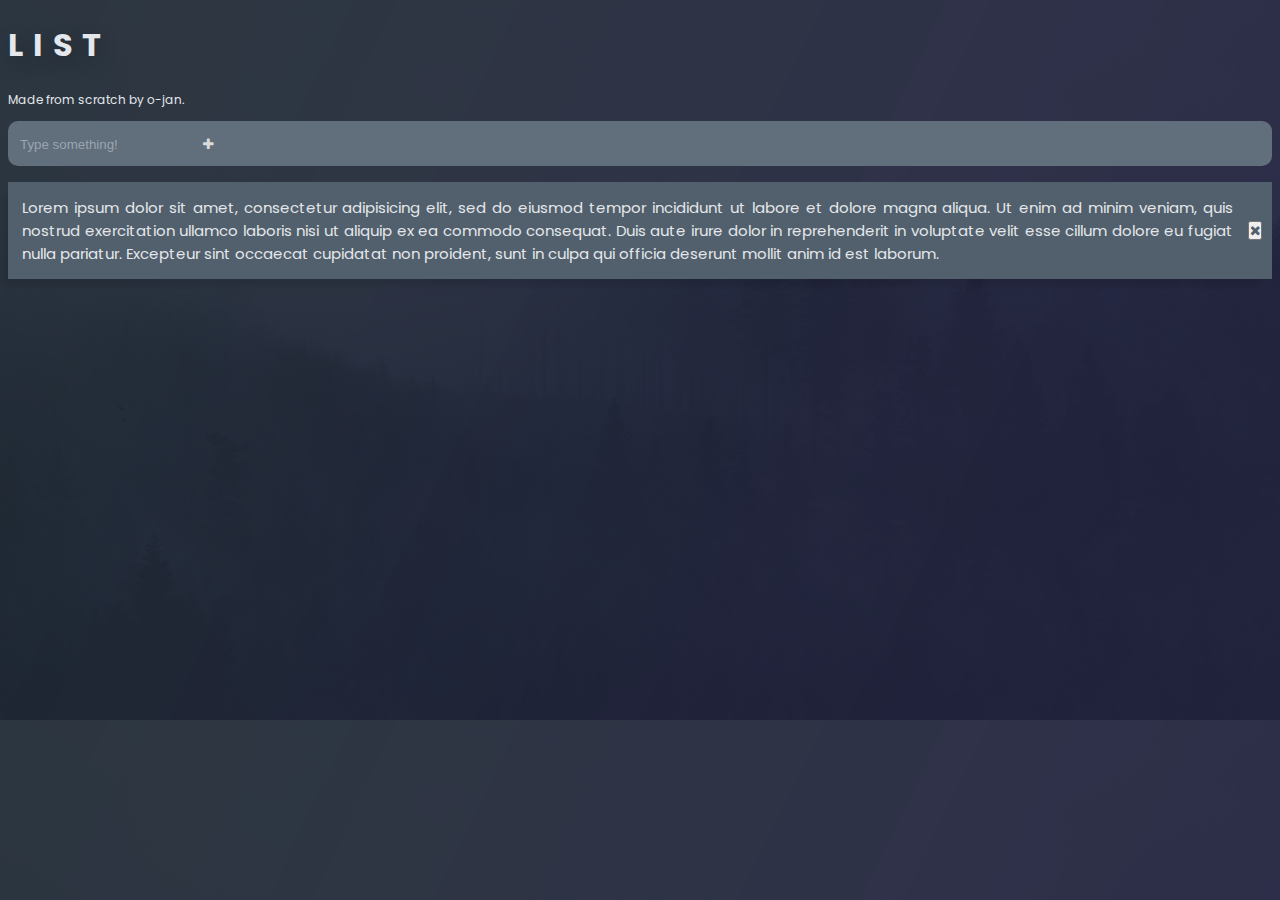
<file: 02-javascript/index.html>
<!DOCTYPE html>
<html>

<head>
	<title>Checklist</title>
	<link href="https://cdn.jsdelivr.net/npm/bootstrap@5.1.1/dist/css/bootstrap.min.css" rel="stylesheet" integrity="sha384-F3w7mX95PdgyTmZZMECAngseQB83DfGTowi0iMjiWaeVhAn4FJkqJByhZMI3AhiU" crossorigin="anonymous">
	<link rel="stylesheet" type="text/css" href="./css/index.css">
	<link rel="stylesheet" href="https://cdnjs.cloudflare.com/ajax/libs/font-awesome/4.7.0/css/font-awesome.min.css">
	<script src="./js/index.js" async></script>
</head>

<body>
	<div class="container ms-auto">
		<div class="row">
			<div class="col-3"></div>			
			<div class="col-6">
				<div class="mt-5 mb-5" id="header">
					<h1 class="text-align-left">LIST</h1>
					<p>Made from scratch by o-jan.</p>
				</div>
				<form class="d-flex justify-content-start mb-4 mt-4">
					<input class="w-100" type="text" id="shopping-input" placeholder="Type something!"/>
					<button type="submit" id="btn-add"><i class="fa fa-plus"></i></button>
				</form>

				<ul id="shopping-list">
					<li class="shopping-value">
						<span class="left">
							Lorem ipsum dolor sit amet, consectetur adipisicing elit, sed do eiusmod
							tempor incididunt ut labore et dolore magna aliqua. Ut enim ad minim veniam,
							quis nostrud exercitation ullamco laboris nisi ut aliquip ex ea commodo
							consequat. Duis aute irure dolor in reprehenderit in voluptate velit esse
							cillum dolore eu fugiat nulla pariatur. Excepteur sint occaecat cupidatat non
							proident, sunt in culpa qui officia deserunt mollit anim id est laborum.
						</span>
						<span class="right">
							<button class="btn" id="initial"><i class="fa fa-close"></i></button>
						</span>
					</li>
				</ul>
			</div>			
			<div class="col-3"></div>			
		</div>
	</div>

	
</body>



<script src="https://cdn.jsdelivr.net/npm/bootstrap@5.1.1/dist/js/bootstrap.bundle.min.js" integrity="sha384-/bQdsTh/da6pkI1MST/rWKFNjaCP5gBSY4sEBT38Q/9RBh9AH40zEOg7Hlq2THRZ" crossorigin="anonymous"></script>
</html>
</file>
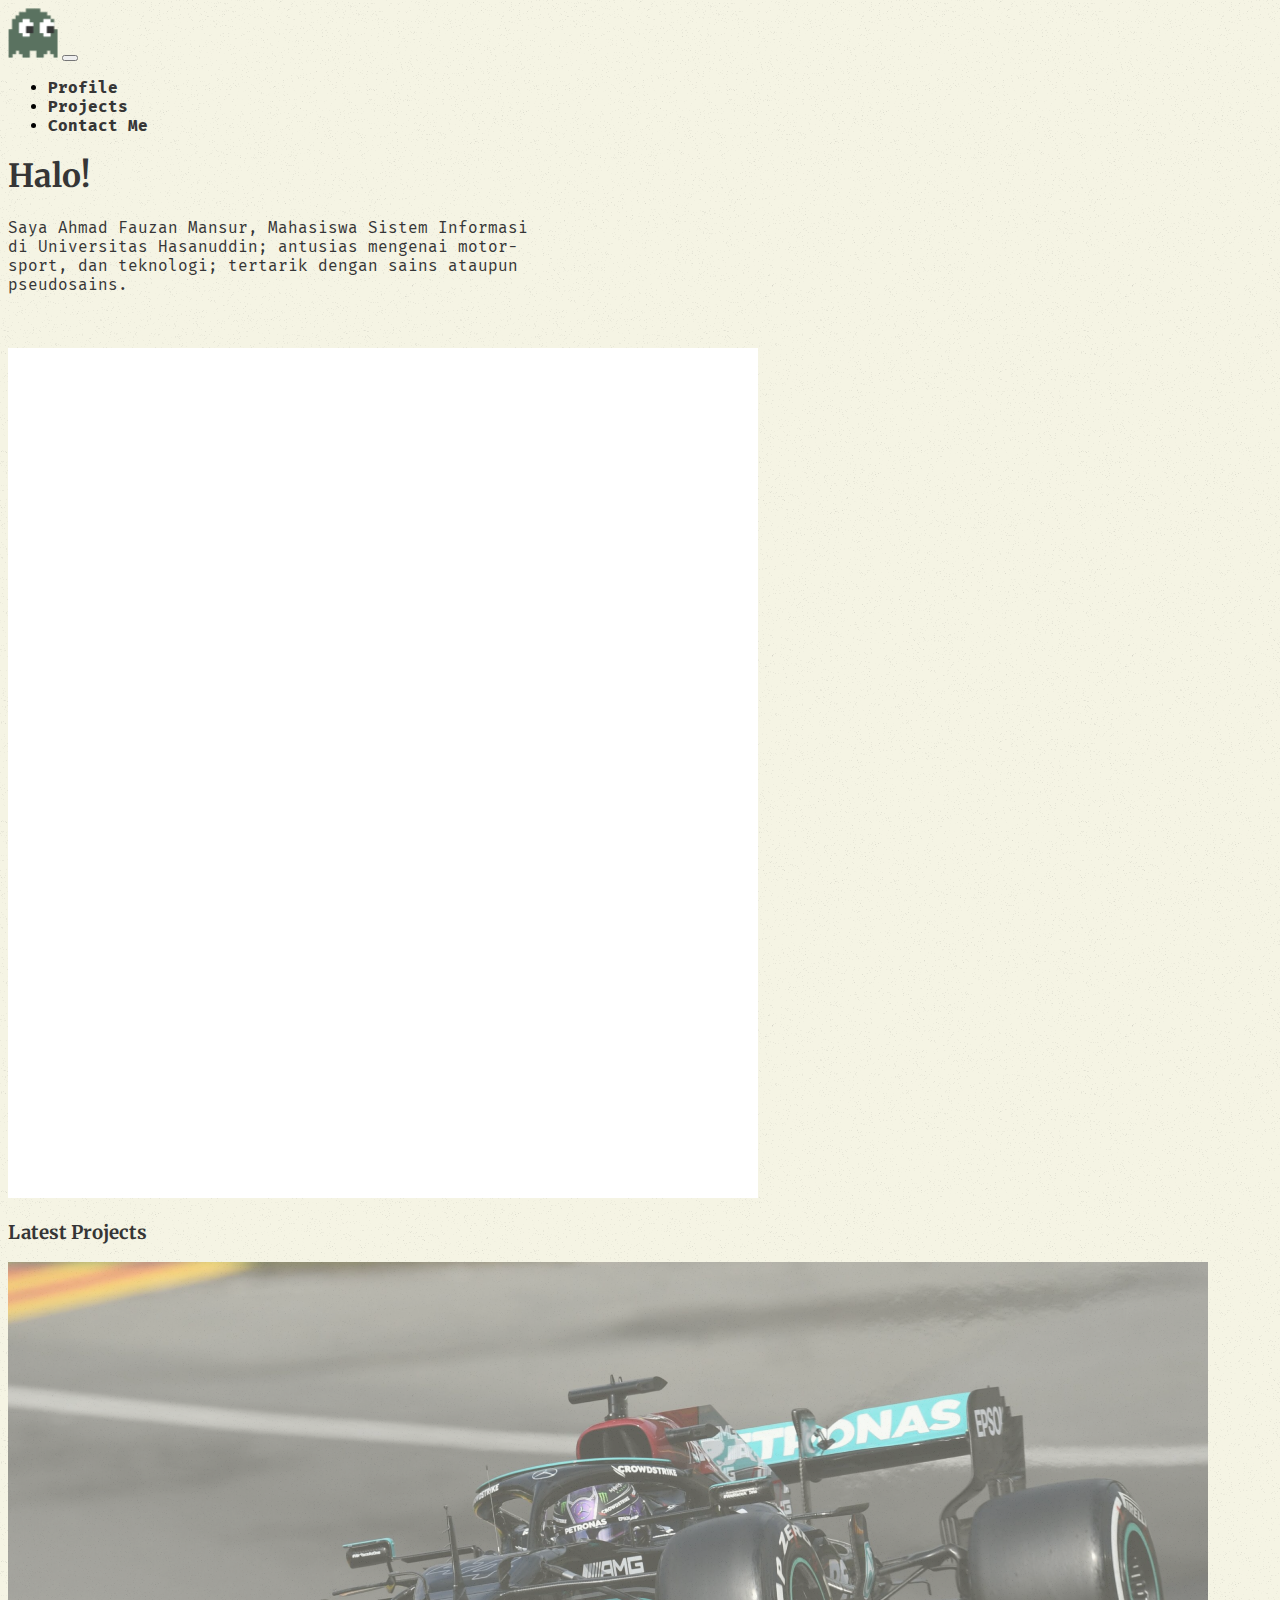
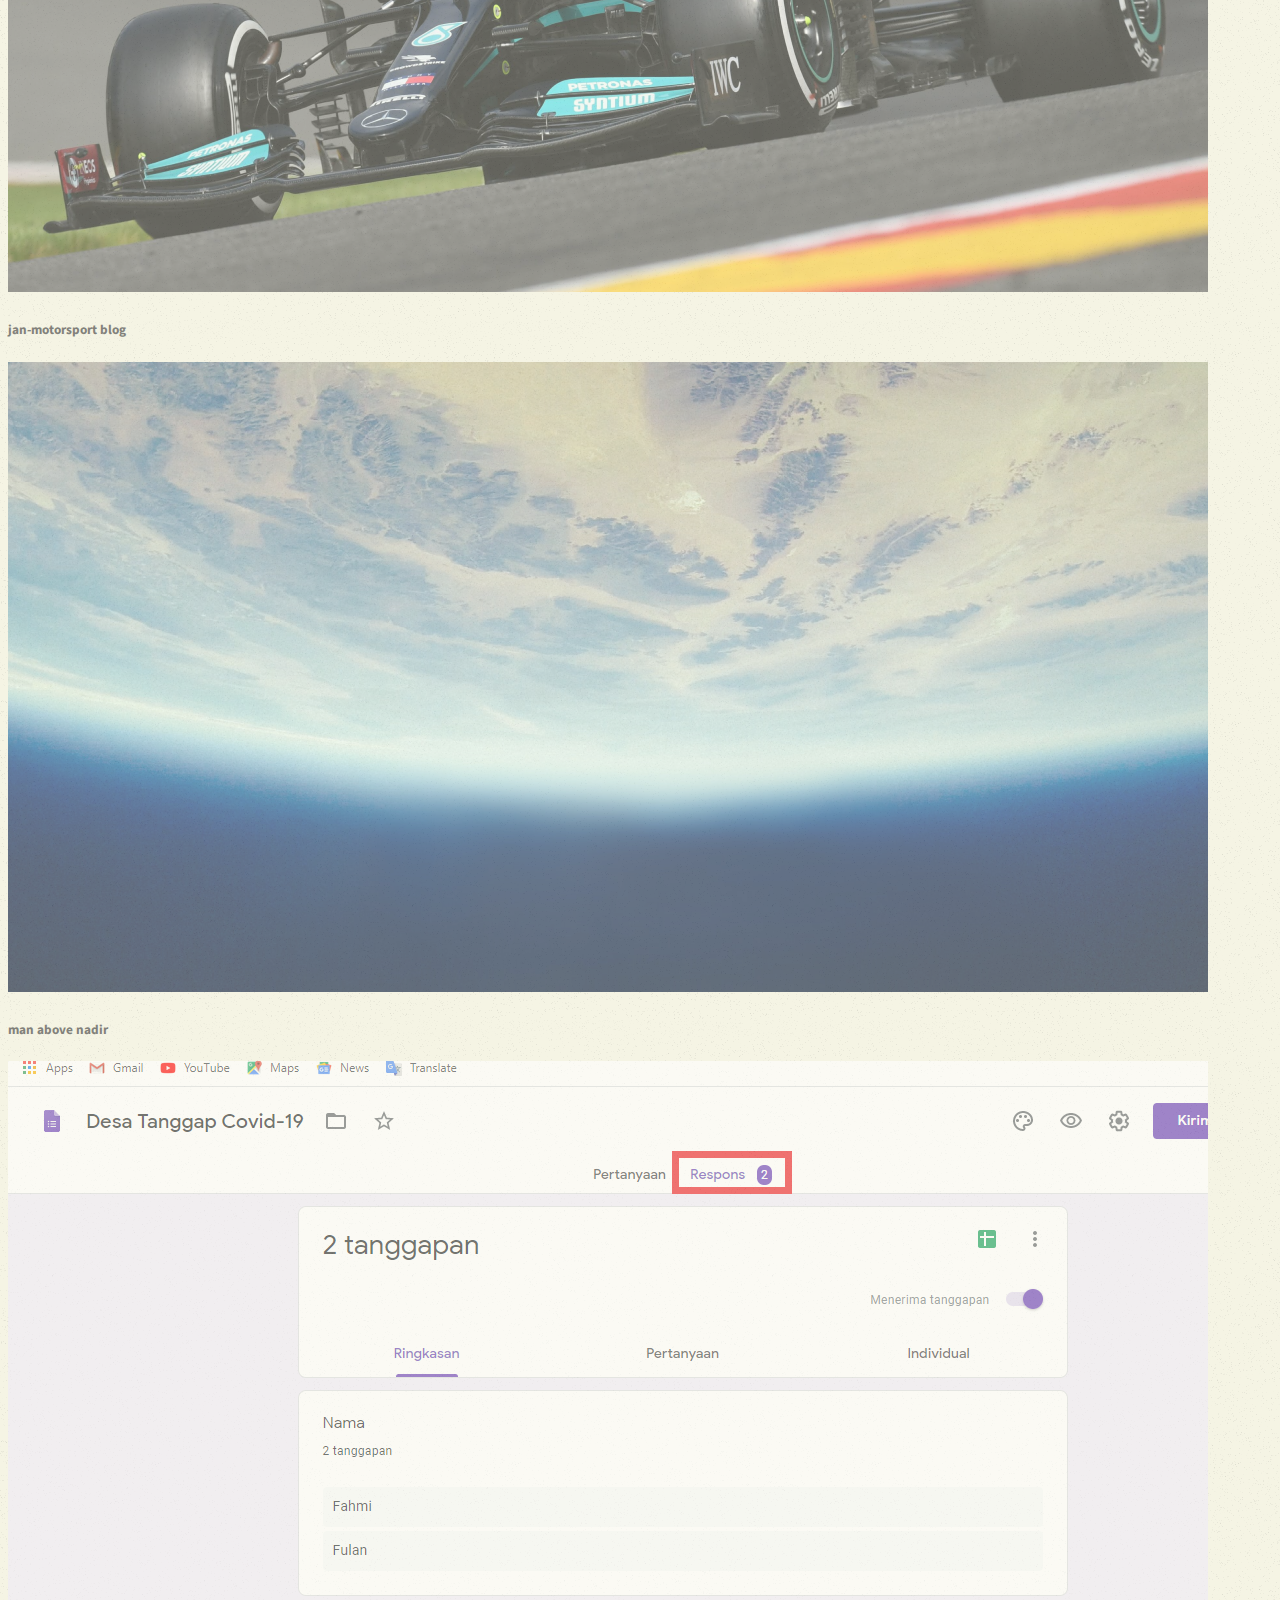
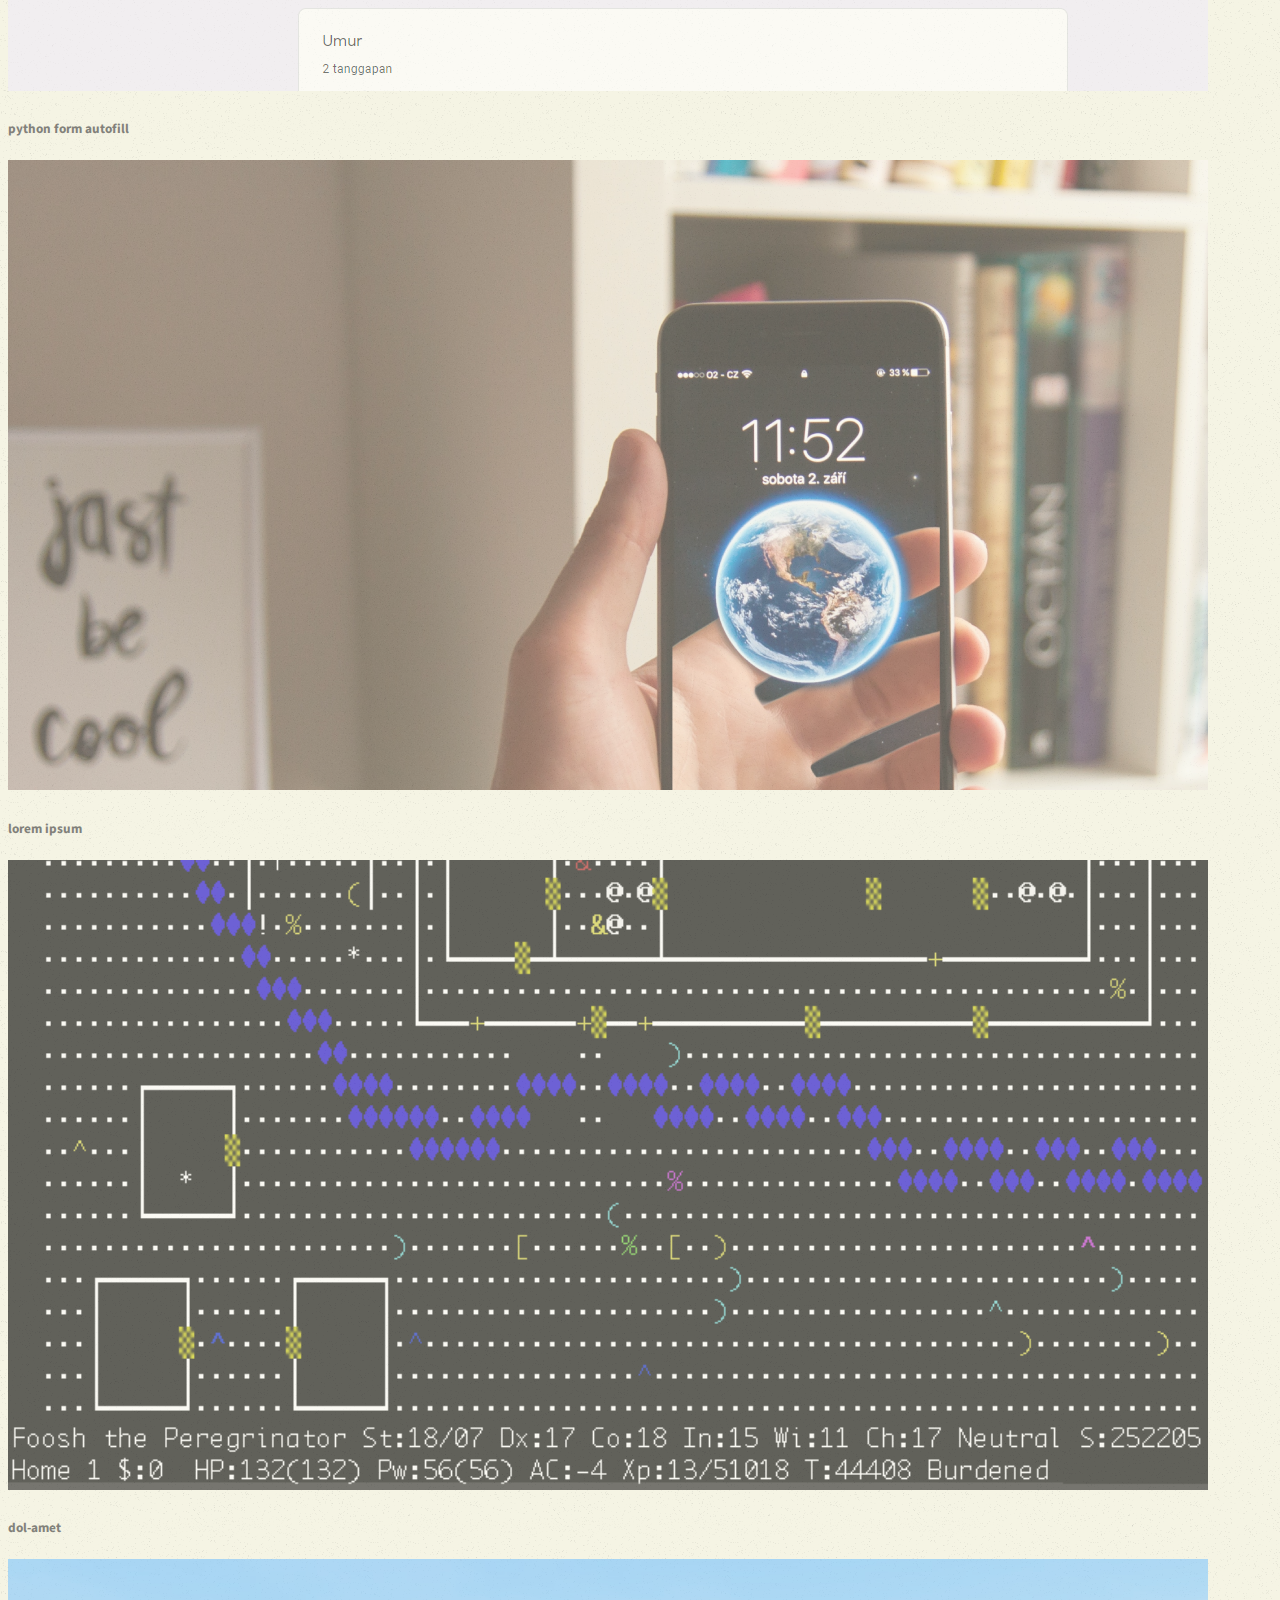
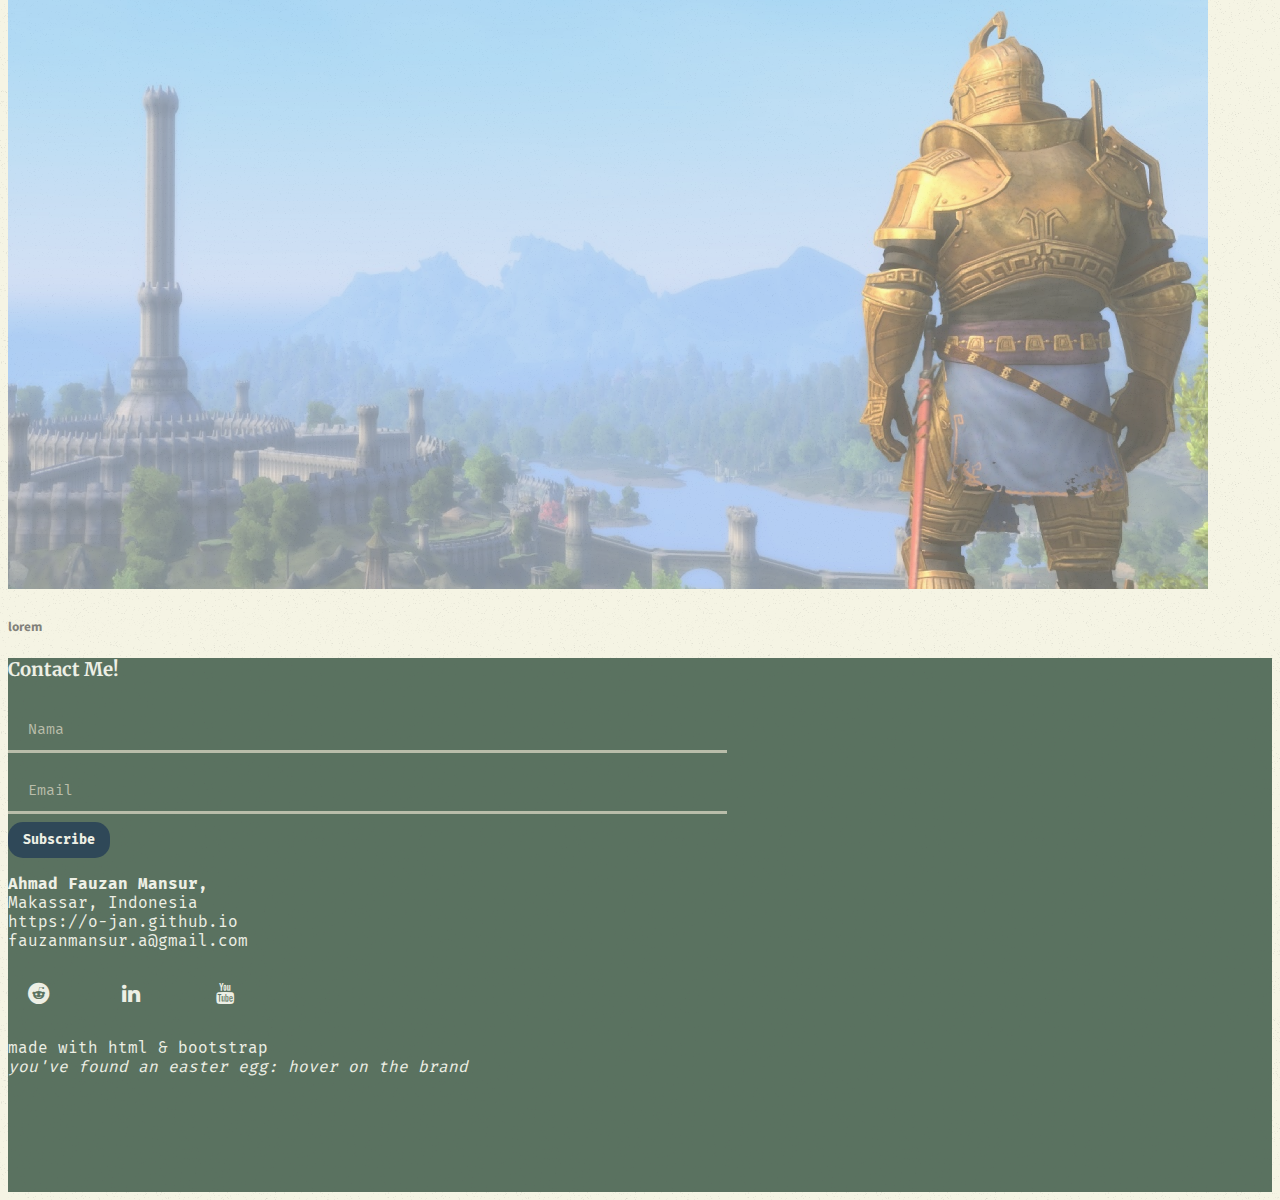
<file: tugas01-portofolio/index.html>
<!DOCTYPE html>
<html lang="en">
  <head>
    <meta charset="UTF-8" />
    <meta name="viewport" content="width=device-width, initial-scale=1.0" />

    <link rel="icon" href="./assets/favicon.png" />
    <!-- bootstrap CSS -->
    <link
      href="https://cdn.jsdelivr.net/npm/bootstrap@5.1.0/dist/css/bootstrap.min.css"
      rel="stylesheet"
      integrity="sha384-KyZXEAg3QhqLMpG8r+8fhAXLRk2vvoC2f3B09zVXn8CA5QIVfZOJ3BCsw2P0p/We"
      crossorigin="anonymous"
    />

    <!-- external css -->
    <link rel="stylesheet" href="./css/index.css" />
    <link
      rel="stylesheet"
      href="https://cdnjs.cloudflare.com/ajax/libs/font-awesome/4.7.0/css/font-awesome.min.css"
    />

    <title>Ahmad Fauzan</title>
  </head>
  <body>
    <nav class="navbar navbar-expand-md pt-3 pb-0 sticky-top">
      <div class="container">
        <a class="navbar-brand px-3" href="#">
          <img
            src="./assets/brand.svg"
            width="50"
            height="50"
            class="d-inline-block align-text-top"
            id="brand"
          />
        </a>
        <button
          class="navbar-toggler navbar-light"
          type="button"
          data-bs-toggle="collapse"
          data-bs-target="#navbarText"
          aria-controls="#navbarText"
          aria-expanded="false"
          aria-label="Toggle navigation"
        >
          <span class="navbar-toggler-icon"></span>
        </button>
        <div class="collapse navbar-collapse" id="navbarText">
          <ul class="navbar-nav ms-auto">
            <li class="nav-item mx-3">
              <a href="#profile" class="nav-link">Profile</a>
            </li>
            <li class="nav-item mx-3">
              <a href="#projects" class="nav-link">Projects</a>
            </li>
            <li class="nav-item mx-3">
              <a href="#contact" class="nav-link">Contact Me</a>
            </li>
          </ul>
        </div>
      </div>
    </nav>

    <section class="container mt-5 pb-5 mb-5" id="profile">
      <div class="row">
        <span class="col-md-6 align-items-center my-auto px-5 text-center pb-3">
          <h1 class="display-1">Halo!</h1>
          <p>
            Saya Ahmad Fauzan Mansur, Mahasiswa Sistem Informasi <br />
            di Universitas Hasanuddin; antusias mengenai motor- <br />
            sport, dan teknologi; tertarik dengan sains ataupun <br />
            pseudosains. <br />
            <br />
            <br />
          </p>
        </span>

        <div class="col-md-6">
          <img src="./assets/photo4.png" alt="" class="img-fluid" />
        </div>
      </div>
    </section>

    <section class="container pt-3 pb-5 mb-5" id="projects">
      <h3 class="pb-2">Latest Projects</h3>
      <div class="row">
        <div class="col-sm-4">
          <a href="">
            <div class="card">
              <img src="./assets/thumb1.png" alt="" class="card-img" />
              <div class="card-body">
                <h5>jan-motorsport blog</h5>
              </div>
            </div>
          </a>
        </div>
        <div class="col-sm-4">
          <a href="">
            <div class="card">
              <img src="./assets/thumb2.png" alt="" class="card-img" />
              <div class="card-body">
                <h5>man above nadir</h5>
              </div>
            </div>
          </a>
        </div>
        <div class="col-sm-4">
          <a href="">
            <div class="card">
              <img src="./assets/thumb3.png" alt="" class="card-img" />
              <div class="card-body">
                <h5>python form autofill</h5>
              </div>
            </div>
          </a>
        </div>
      </div>

      <div class="row mt-2">
        <div class="col-sm-4">
          <a href="">
            <div class="card">
              <img src="./assets/thumb4.png" alt="" class="card-img" />
              <div class="card-body">
                <h5>lorem ipsum</h5>
              </div>
            </div>
          </a>
        </div>
        <div class="col-sm-4">
          <a href="">
            <div class="card">
              <img src="./assets/thumb5.png" alt="" class="card-img" />
              <div class="card-body">
                <h5>dol-amet</h5>
              </div>
            </div>
          </a>
        </div>
        <div class="col-sm-4">
          <a href="">
            <div class="card">
              <img src="./assets/thumb6.png" alt="" class="card-img" />
              <div class="card-body">
                <h5>lorem</h5>
              </div>
            </div>
          </a>
        </div>
      </div>

      <!-- <div class="card bg-dark text-white"> -->
      <!--   <img class="card-img" src="..." alt="Card image" /> -->
      <!--   <div class="card-img-overlay"> -->
      <!--     <h5 class="card-title">Card title</h5> -->
      <!--   </div> -->
      <!-- </div> -->
    </section>

    <section id="contact">
      <div class="container py-5 mt-5">
        <h3 class="pb-5" style="color: #edefe5">Contact Me!</h3>
        <div class="row">
          <div class="col-md-8 align-items-center my-auto px-5">
            <form class="px-5">
              <div class="mb-3">
                <input placeholder="Nama" />
              </div>
              <div class="mb-3">
                <input placeholder="Email" />
              </div>
              <button type="submit" class="btn btn-primary">Subscribe</button>
            </form>
          </div>
          <div
            class="col-md-4 align-items-center my-auto px-5 pt-5 text-center"
          >
            <p>
              <b>Ahmad Fauzan Mansur,</b><br />
              Makassar, Indonesia <br />
              https://o-jan.github.io <br />
              fauzanmansur.a@gmail.com <br />
            </p>
            <a href="#" class="fa fa-reddit fa-lg"></a>
            <a href="#" class="fa fa-linkedin fa-lg"></a>
            <a href="#" class="fa fa-youtube fa-lg"></a>
          </div>
        </div>
      </div>

      <p class="text-center">
        made with html & bootstrap <br />
        <i>you've found an easter egg: hover on the brand</i>
      </p>
    </section>

    <!-- bootstrap js -->
    <script
      src="https://cdn.jsdelivr.net/npm/bootstrap@5.1.0/dist/js/bootstrap.bundle.min.js"
      integrity="sha384-U1DAWAznBHeqEIlVSCgzq+c9gqGAJn5c/t99JyeKa9xxaYpSvHU5awsuZVVFIhvj"
      crossorigin="anonymous"
    ></script>
  </body>
</html>
</file>
<file: 02-javascript/css/index.css>
@import url('https://fonts.googleapis.com/css2?family=Poppins:wght@400;700&display=swap');

body {
	background: url('../assets/bg.png');
	background-size: cover;
	background-color: #33283f;
	font-family: 'Poppins', sans-serif;
}

#header {
	color: #E4E7Eb;
}

#header p {
	font-size: 12px;
}

h1 {
	font-weight: 700;
	letter-spacing: 10px;
	text-shadow: 2px 7px 20px rgba(0,0,0,0.3);
}


input {
	border: 0px;
	background-color: #616E7C;
	color: #f5f7fa;
}

input::placeholder {
	color: #9aa5b1;
}

input:focus {
	outline: none;
}

form {
	padding: 10px;
	background-color: #616E7C;
	border-radius: 10px;
}

ul {
	list-style-type: none;
	padding-left: 0px;
	border: 1px;
	border-radius: 10px;
	box-shadow: -8px 10px 5px -3px rgba(0, 0, 0, 0.09);
}


li {
	padding: 14px;
	background-color: #52606d;
	border: 1px;
	border-left: 0px;
	border-color: #d5d5d5; 
	word-wrap: break-word;
	display: grid;
    grid-template-columns: 1fr 20px;
    grid-gap: 5px;
    margin-bottom: 5px;
    color: #E4E7Eb;
    font-size: 15px;
}

span.left {
	text-align: justify;
}

span.right {
  display: inline-flex;
  align-items: center;
}

.btn {
	color: #52606d;
	padding: 0px;
	margin-left: 50%;
}

li:hover .btn {
	color: #e53935;
}

#btn-add {
	color: #dadada;
	background-color: #616E7C;
	padding: 0px;
	border: 0px;
	margin-right: 5px;
}

#btn-add:hover {
	color: black;
}
</file>
<file: tugas01-portofolio/css/index.css>
@import url("https://fonts.googleapis.com/css2?family=Fira+Mono:wght@400;700&family=Merriweather:wght@400;700&family=Source+Sans+Pro:ital@0;1&display=swap");

body {
  /* ... */
  /* background-image: url(http://api.thumbr.it/whitenoise-361x370.png?background=e8e7e1ff&noise=626262&density=8&opacity=10); */
  background-image: url(../assets/bg.png);
}

nav {
  background-image: url(../assets/bg.png);
}

#brand:hover {
  animation-name: spin;
  animation-duration: 5000ms;
  animation-iteration-count: infinite;
  animation-timing-function: linear;
}

@keyframes spin {
  from {
    transform: rotate(0deg);
  }
  to {
    transform: rotate(360deg);
  }
}

p,
h1 {
  color: #363636;
  font-family: "Fira Mono", monospace;
}

li {
  font-family: "Fira Mono", monospace;
}

.nav-link {
  color: #363636;
  font-weight: bold;
}

.fa {
  padding: 20px;
  font-size: 30px;
  width: 50px;
  text-decoration: none;
  background-image: url(../assets/bg2.png);
  color: #edefe5;
}

.fa:hover,
.fa:focus {
  color: #edefe5;
  opacity: 75%;
}

.card {
  opacity: 60%;
  border-radius: 0px;
  font-family: "Source Sans Pro";
  color: #363636;
}

.card-body {
  background-image: url(../assets/bg.png);
}

.card:hover {
  opacity: 100%;
  transition: 0.5s ease;
}

a {
  text-decoration: none;
}

ul.navbar-nav a:hover {
  color: #5a7260;
}

h1,
h3 {
  font-family: "Merriweather", serif;
  font-weight: bold;
  color: #363636;
}

@media (min-width: 1200px) {
  .container {
    max-width: 970px;
  }
}

#contact {
  background-image: url(../assets/bg2.png);
  padding-bottom: 100px;
}

section#contact p {
  color: #edefe5;
  font-family: "Fira Mono", monospace;
}

input {
  background-image: url(../assets/bg2.png);
  font-family: "Fira Mono", monospace;
  font-size: 15px;
  color: #edefe5;
  width: 70%;
  padding: 12px 20px;
  margin: 8px 0;
  border: none;
  border-bottom: 3px solid #b9bdaa;
}

textarea:focus,
input:focus {
  outline: none;
}

.btn {
  background-color: #2f4858;
  color: #edefe5;
  border: none;
  border-radius: 15px;
  padding: 10px 15px;
  font-family: "Fira Mono", monospace;
  font-weight: bold;
}

.btn:hover {
  opacity: 75%;
  background-color: #2f4858;
}

::placeholder {
  color: #b9bdaa;
  font-family: "Fira Mono", monospace;
}

::selection {
  background-color: #3b4a3f;
  color: white;
}
</file>
